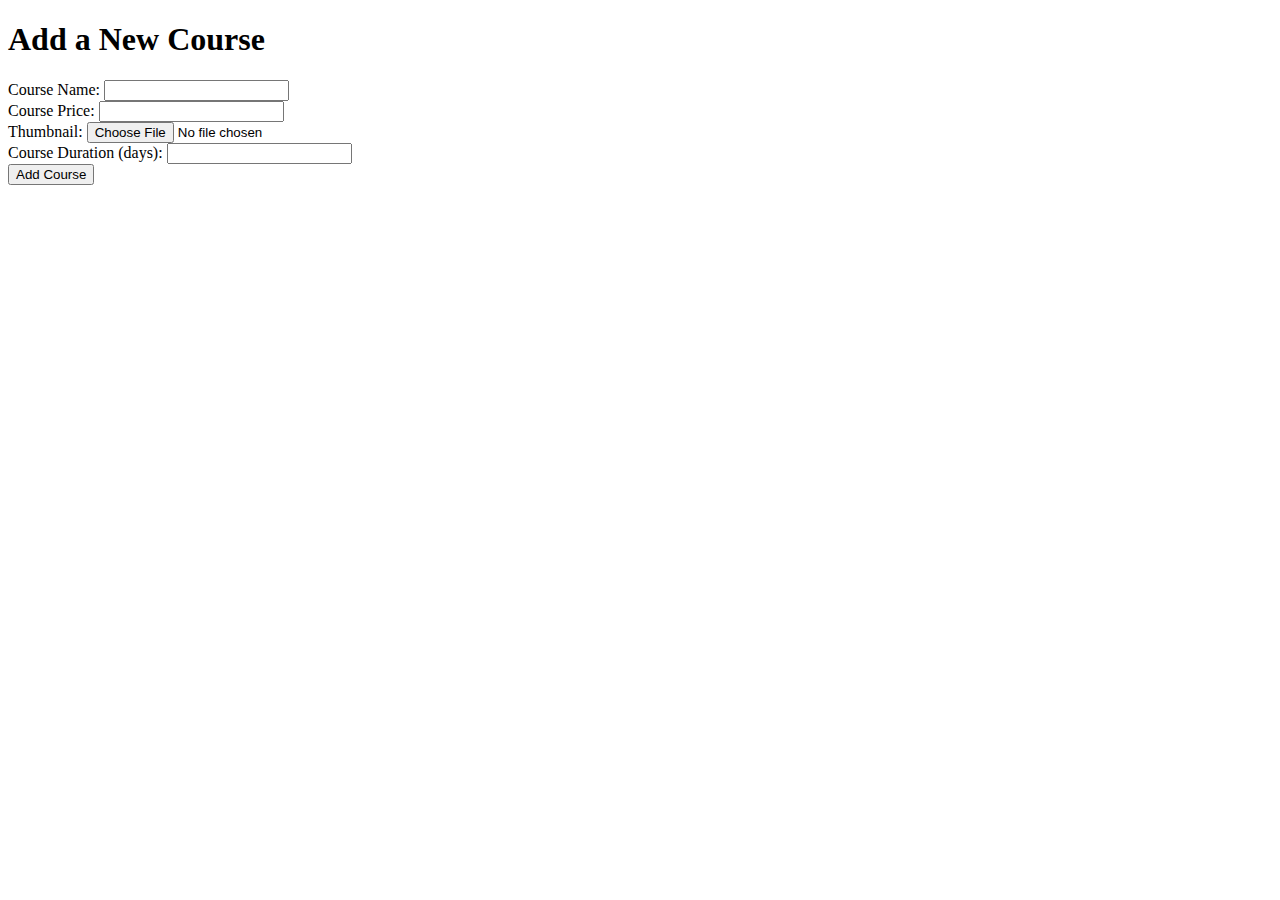
<file: Templates/addcourse.html>
<!doctype html>
<html lang="en">
  <head>
    <meta charset="UTF-8">
    <title>Add Course</title>
  </head>
  <body>
    <h1>Add a New Course</h1>
    <form method="POST" action="/addcourse" enctype="multipart/form-data">
      <label for="course_name">Course Name:</label>
      <input type="text" id="course_name" name="course_name" required>
      <br>
      <label for="course_price">Course Price:</label>
      <input type="text" id="course_price" name="course_price" required>
      <br>
      <label for="uploadfile">Thumbnail:</label>
      <input type="file" name="uploadfile" id="uploadfile">
      <br>
      <label for="course_duration">Course Duration (days):</label>
      <input type="text" id="course_duration" name="course_duration" required>
      <br>
      <button type="submit">Add Course</button>
    </form>
  </body>
</html>
</file>
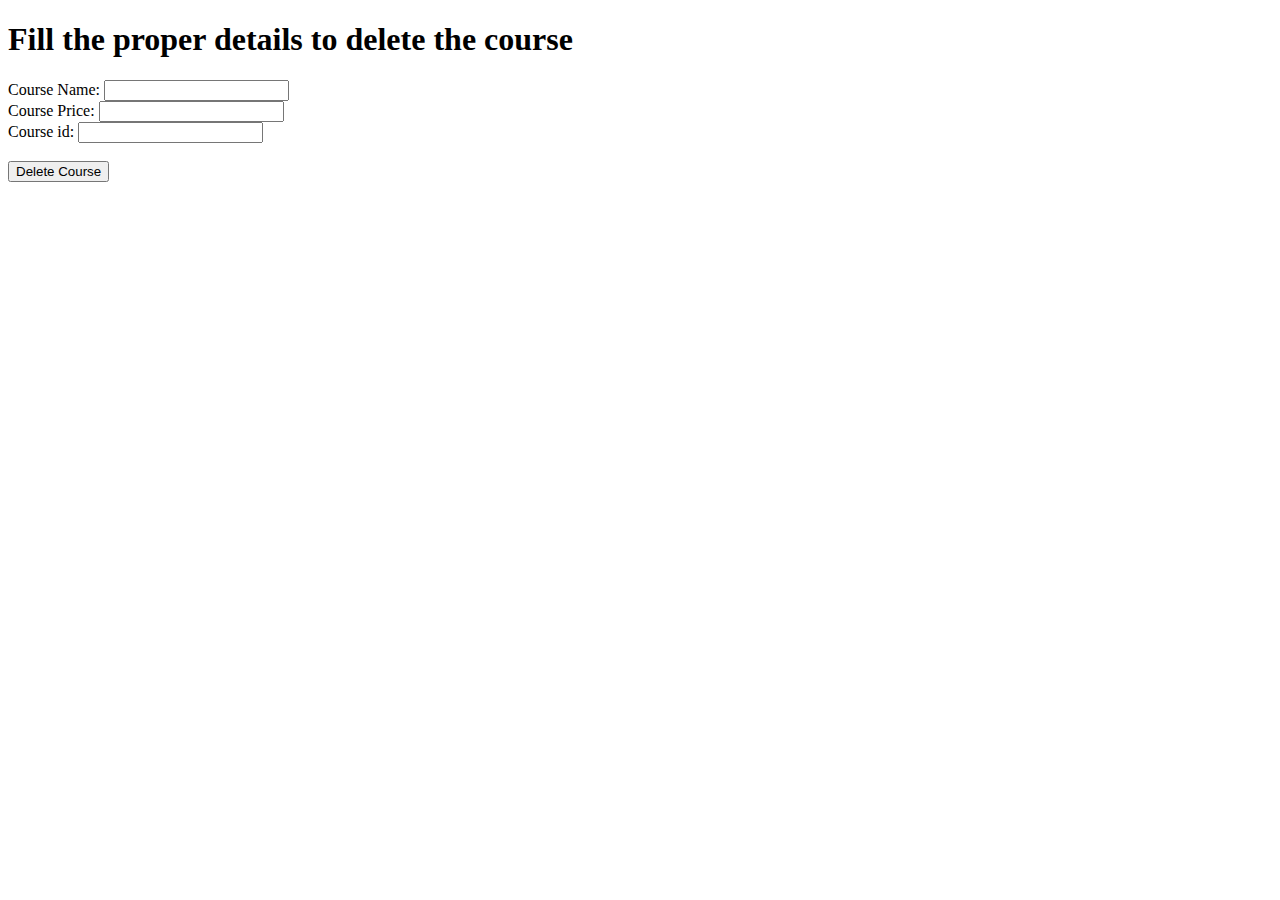
<file: Templates/deleteCourse.html>
<!doctype html>
<html lang="en">
  <head>
    <meta charset="UTF-8">
    <title>Delete Course</title>
  </head>
  <body>
    <h1> Fill the proper details to delete the course</h1>
    <form method="POST" action="/deleteCourse">
      <label for="course_name">Course Name:</label>
      <input type="text" id="course_name" name="course_name" required>
      <br>
      <label for="course_price">Course Price:</label>
      <input type="text" id="course_price" name="course_price" required>
      <br>
      <label for="course_duration">Course id:</label>
      <input type="text" id="course_duration" name="course_id" required>
      <br>
      <!-- <label for="course_id">Course id</label>
      <input type="text" id="course_id" name="course_id" required> -->
      <br>
      <button type="submit">Delete Course</button>
    </form>
  </body>
</html>
</file>
